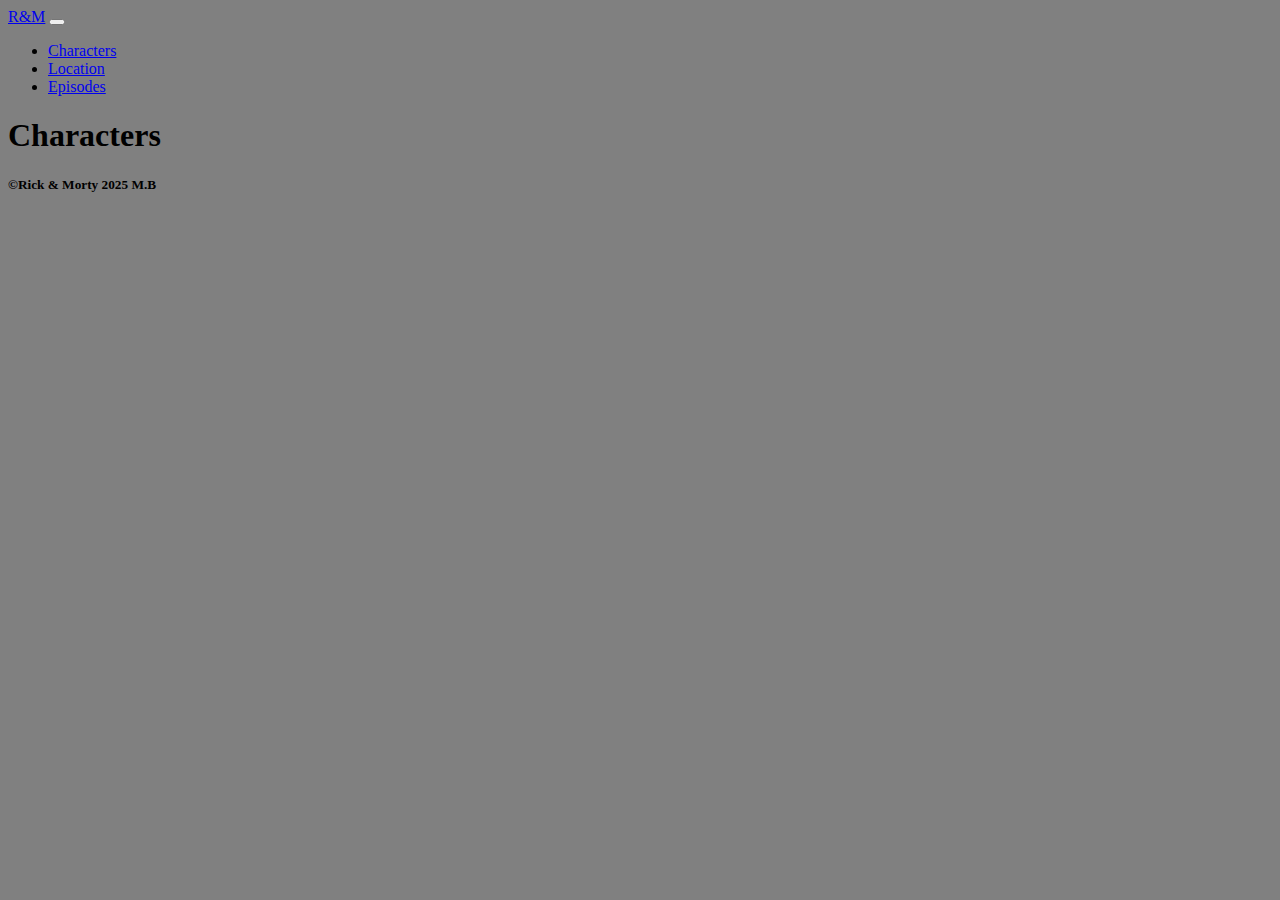
<file: index.html>
<!DOCTYPE html>
<html lang="en">
<head>
  <meta http-equiv="refresh" content="0; url=characters/index.html">
  <title>Redirecting...</title>
</head>
<body>
  <p>If you are not redirected automatically, click 
     <a href="characters/index.html">here</a>.</p>
</body>
</html>
</file>
